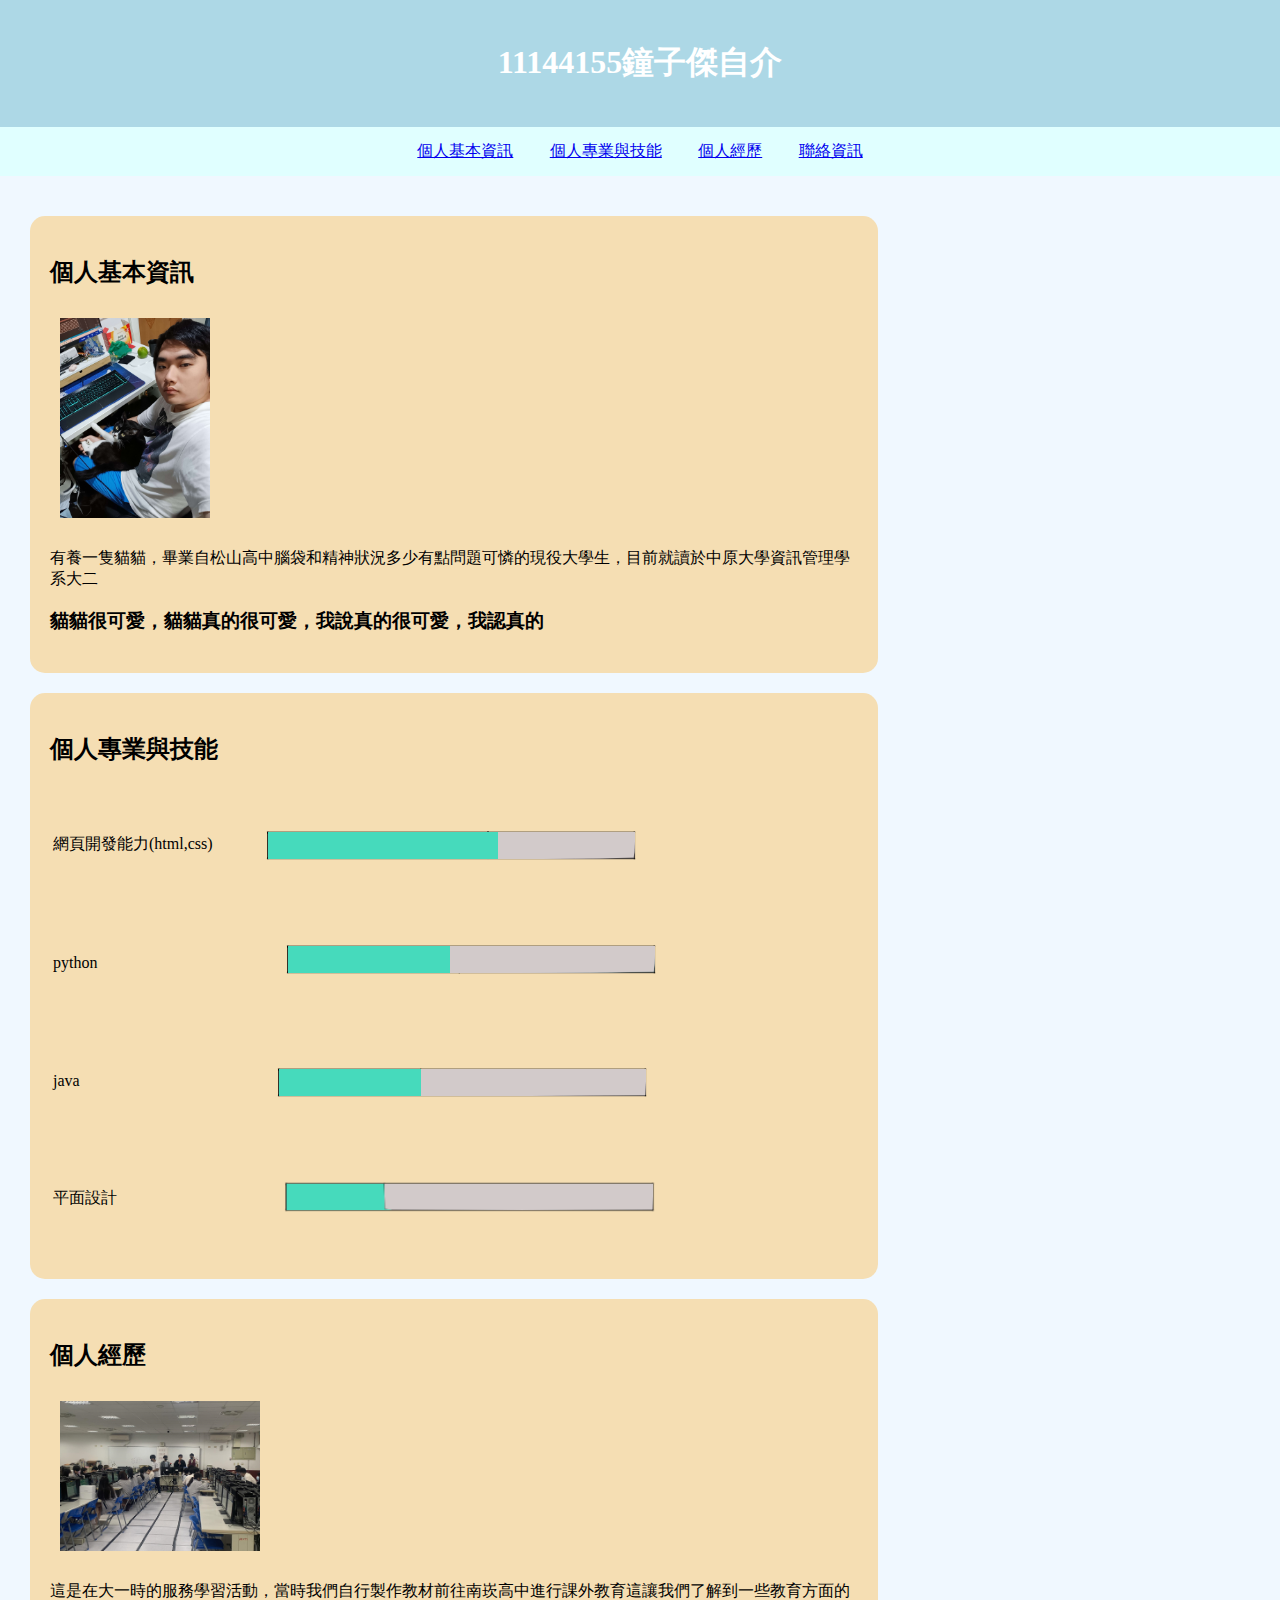
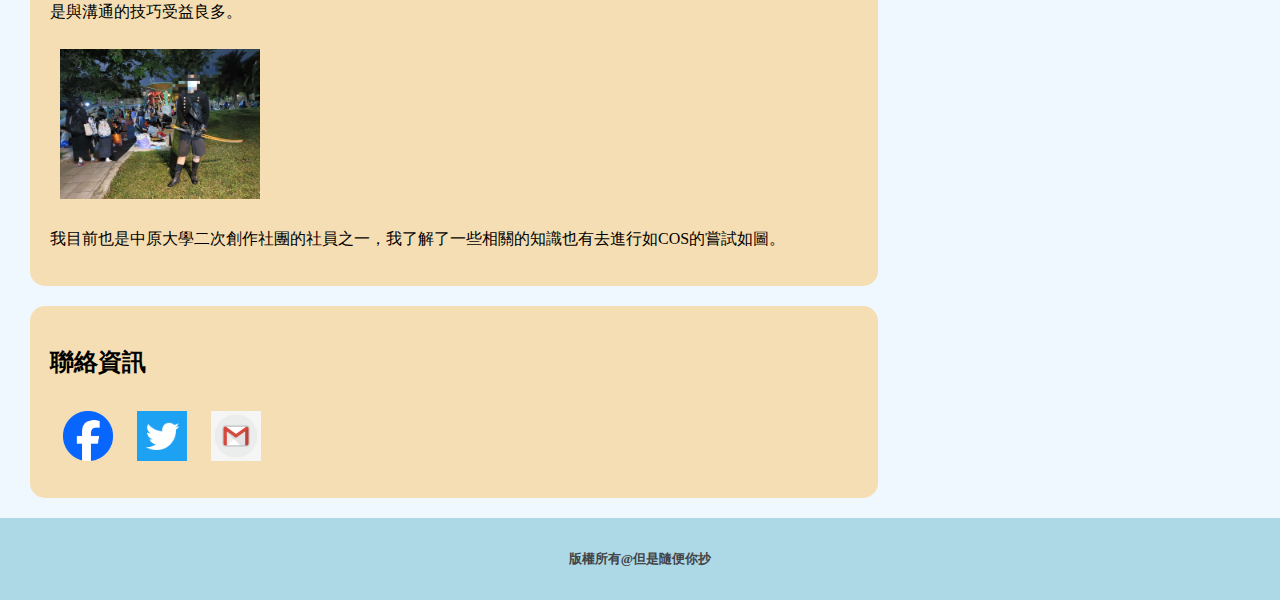
<file: index.html>
<!DOCTYPE html>
<html lang="en">
  <head>
    <meta charset="UTF-8" />
    <meta http-equiv="X-UA-Compatible" content="IE=edge" />
    <meta name="viewport" content="width=device-width, initial-scale=1.0" />
    <title>個人網頁排版</title>
    <link rel="stylesheet" href="assets/11144155.css">
  </head>
  <body>
    <header>
      <h1>11144155鐘子傑自介</h1>
    </header>

    <nav>
      <a href="#個人基本資訊">個人基本資訊</a>
      <a href="#個人專業與技能">個人專業與技能</a>
      <a href="#個人經歷">個人經歷</a>
      <a href="#聯絡資訊">聯絡資訊</a>
    </nav>

    <main>
      <article>
        <section class="card" >
          <h2><a name="個人基本資訊"> 個人基本資訊</a></h2>
          <img src=img/self.jpg height="200px" width="150px">
          <p>
            有養一隻貓貓，畢業自松山高中腦袋和精神狀況多少有點問題可憐的現役大學生，目前就讀於中原大學資訊管理學系大二
          </p>
          <h3>
            貓貓很可愛，貓貓真的很可愛，我說真的很可愛，我認真的
          </h3>
        </section>

        <section class="card">
          <h2><a name="個人專業與技能"> 個人專業與技能</a></h2>
          <table>
            <tr>
              <td>網頁開發能力(html,css)</td>
              <td><img src="img/html.png" ></td>
            </tr>
            <tr>
              <td>python</td>
              <td><img src="img/python.png" ></td>
            </tr>
            <tr>
              <td>java</td>
              <td><img src="img/java.png" ></td>
            </tr>
            <tr>
              <td>平面設計</td>
              <td><img src="img/des.png" ></td>
            </tr>
          </table>
        </section>

        <section class="card">
          <h2><a name="個人經歷"> 個人經歷</a></h2>
          <img src="img/exp.png" height="150px" width="200px">
          <p>這是在大一時的服務學習活動，當時我們自行製作教材前往南崁高中進行課外教育這讓我們了解到一些教育方面的是與溝通的技巧受益良多。</p>
          <img src="img/cos.jpg" height="150px" width="200px">
          <p>我目前也是中原大學二次創作社團的社員之一，我了解了一些相關的知識也有去進行如COS的嘗試如圖。</p>
        </section>

        <section class="card">
          <h2><a name="聯絡資訊"> 聯絡資訊</a></h2>
          <table>
            <tr>
              <td>
                <a href="https://www.facebook.com/profile.php?id=100018845798279"><img src="img/fb_icon.png" height="50px" width="50px"></a>
              </td>
              <td>
                <a href="https://twitter.com/bPmLRfKIvfiq7OQ"><img src="img/X.jpg" height="50px" width="50px"></a>
              </td>
              <td>
                <a href="mailto:60102jay@gmail.com?subject=我的疑問"><img src="img/Gmail.jpg" height="50px" width="50px"></a>
              </td>
            </tr>
          </table>
        </section>
      </article>
    </main>

    <div class="clearfix"></div>

    <footer>
      <h5>版權所有@但是隨便你抄</h5>
    </footer>
  </body>
</html>
</file>
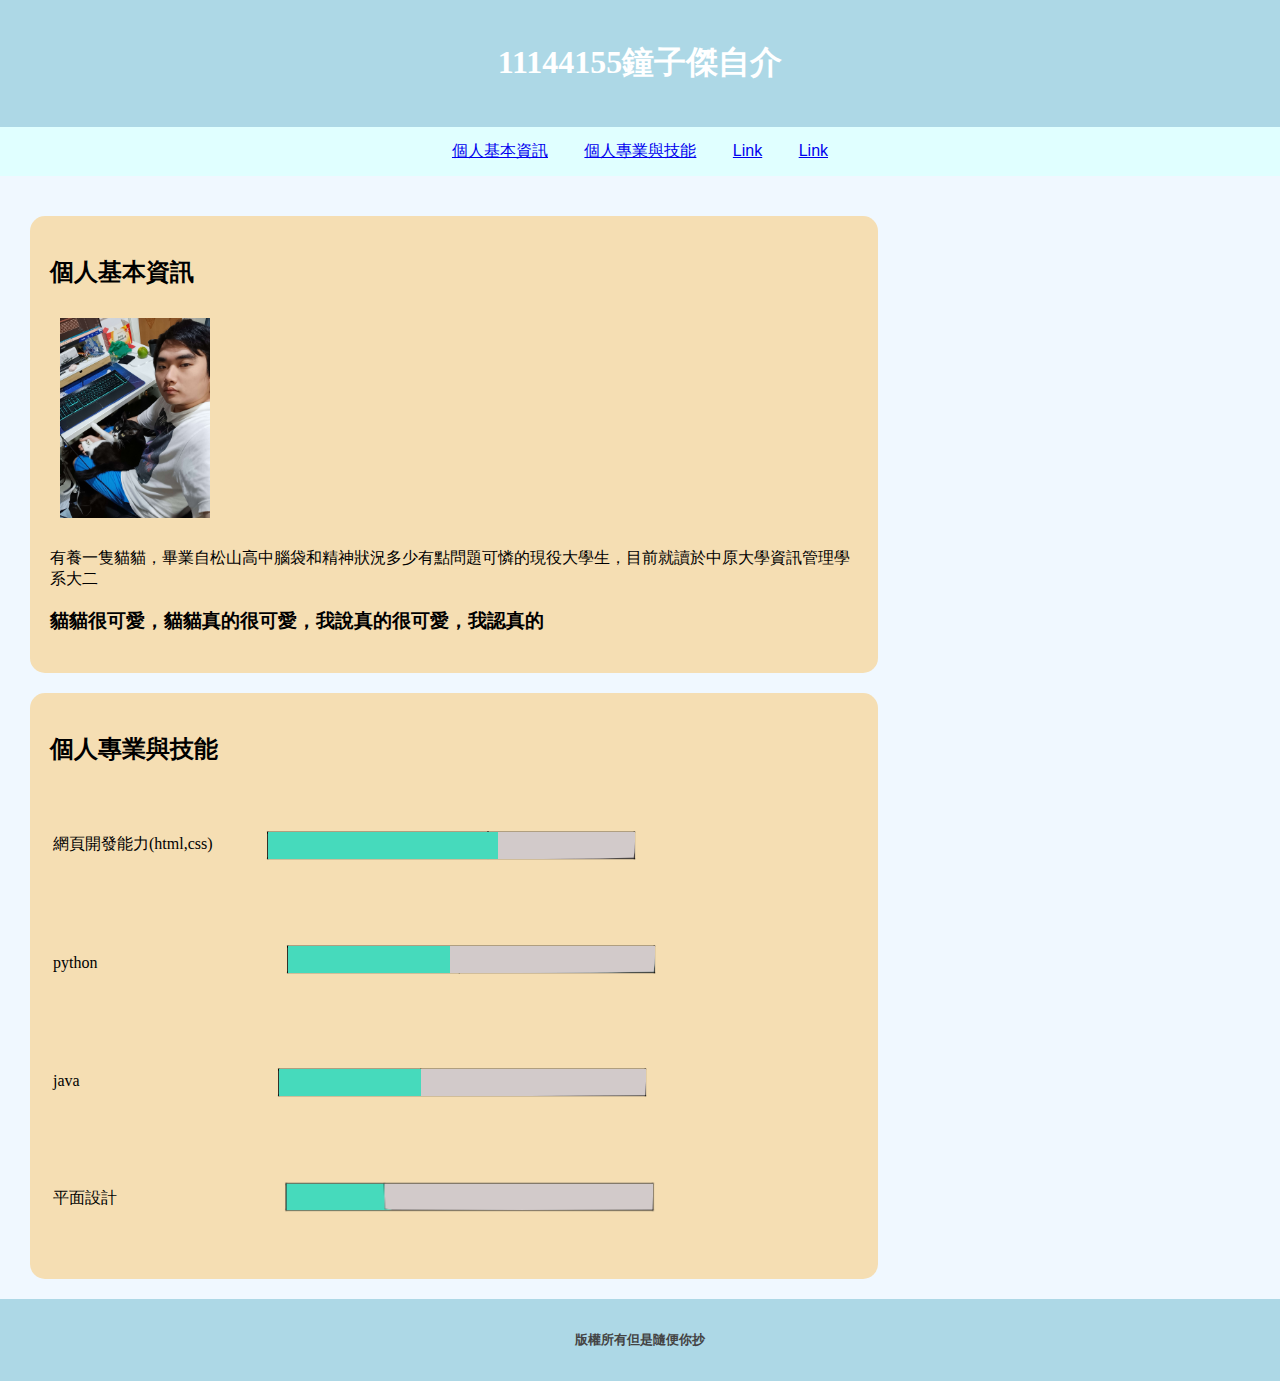
<file: 11144155.html>
<!DOCTYPE html>
<html lang="en">
  <head>
    <meta charset="UTF-8" />
    <meta http-equiv="X-UA-Compatible" content="IE=edge" />
    <meta name="viewport" content="width=device-width, initial-scale=1.0" />
    <title>個人網頁排版</title>
    <link rel="stylesheet" href="assets/11144155.css">
  </head>
  <body>
    <header>
      <h1>11144155鐘子傑自介</h1>
    </header>

    <nav>
      <a href="#">個人基本資訊</a>
      <a href="#">個人專業與技能</a>
      <a href="#">Link</a>
      <a href="#">Link</a>
    </nav>

    <main>
      <article>
        <section class="card" >
          <h2>個人基本資訊</h2>
          <img src=img/self.jpg height="200px" width="150px"/>
          <p>
            有養一隻貓貓，畢業自松山高中腦袋和精神狀況多少有點問題可憐的現役大學生，目前就讀於中原大學資訊管理學系大二
          </p>
          <h3>
            貓貓很可愛，貓貓真的很可愛，我說真的很可愛，我認真的
          </h3>
        </section>

        <section class="card">
          <h2>個人專業與技能</h2>
          <table>
            <tr>
              <td>網頁開發能力(html,css)</td>
              <td><img src="img/html.png" ></td>
            </tr>
            <tr>
              <td>python</td>
              <td><img src="img/python.png" ></td>
            </tr>
            <tr>
              <td>java</td>
              <td><img src="img/java.png" ></td>
            </tr>
            <tr>
              <td>平面設計</td>
              <td><img src="img/des.png" ></td>
            </tr>
          </table>
        </section>
      </article>

    </main>
    <div class="clearfix"></div>
    <footer>
      <h5>版權所有但是隨便你抄</h5>
    </footer>
  </body>
</html>
</file>
<file: assets/11144155.css>
* {
    box-sizing: border-box;
}

img {
    clear: left;
    margin: 10px;
}

body {
    background-color: aliceblue;
    margin: 0px;
}

header {
    background-color: lightblue;
    color: white;
    text-align: center;
    padding: 20px;
    margin: 0px;
}

nav {
    background-color: lightcyan;
    font-family: arial;
    text-align: center;
}

nav a {
    padding: 14px 16px;
    display: inline-block;
}

nav a:hover {
    background-color: lavender;
    color: white;
}

footer {
    background-color: lightblue;
    color: #444444;
    text-align: center;
    padding: 10px;
}

main {
    padding: 20px;
}

.card {
    padding: 20px;
    margin: 20px 10px;
    border-radius: 15px;
    background-color: wheat;
    background-size: cover;
}

article {
    float: left;
    width: 70%;
}

.clearfix {
    clear: both;
}

@media screen and (max-width:800px) {

    article,

    .card {
        padding: 10px;
        margin: 15px;
    }

    img {
        max-width: 100%;
        height: 90%;
    }
}
</file>
